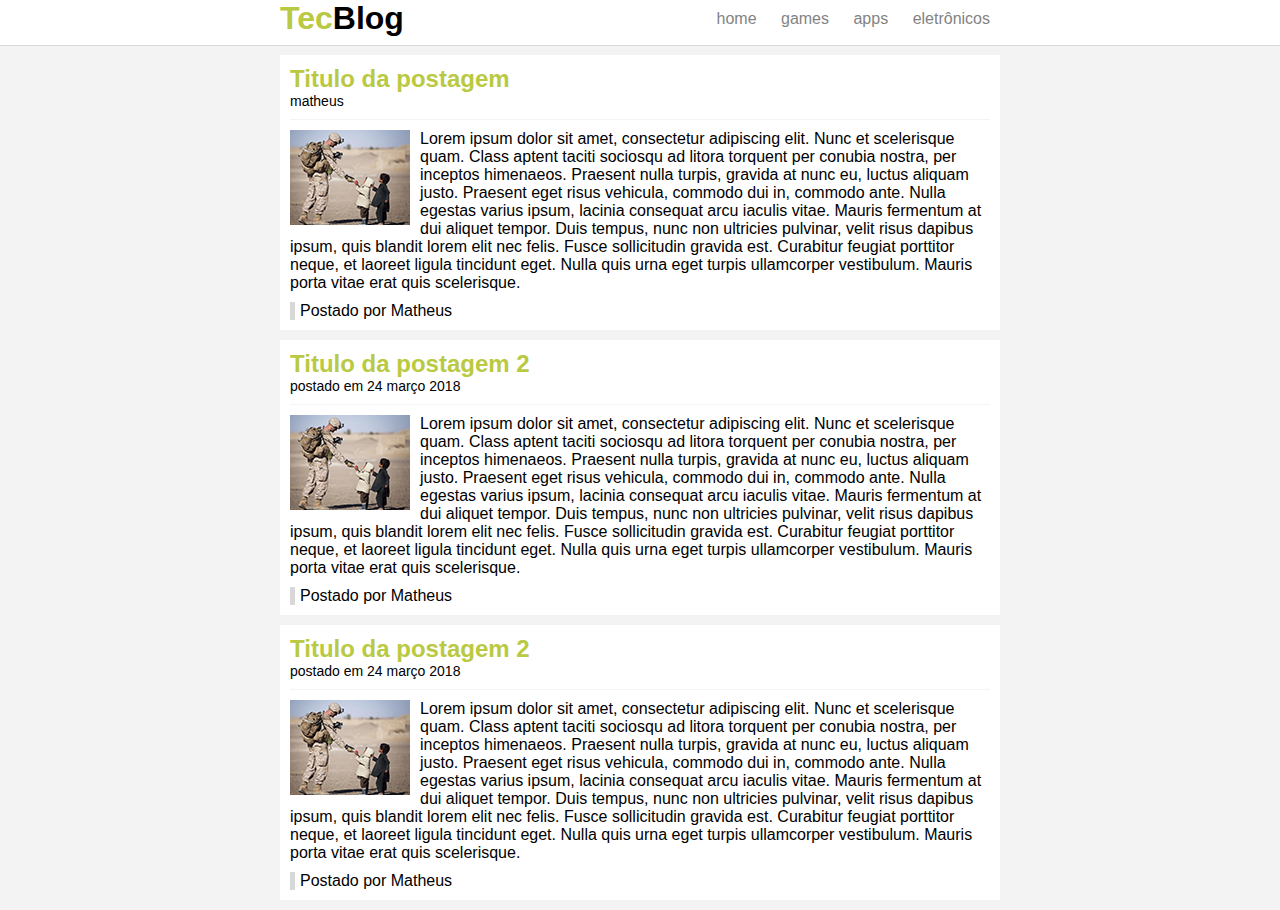
<file: index.html>
<!doctype html>

<html>

	<head>
		<title>TecBlog - O seu Blog de tecnologia</title>
		<meta charset="utf-8" />
		<link rel="stylesheet" type="text/css" href="css/estilo.css" />

	</head>

	<body>

		<div id="navegacao">
			<div id="area">
				<h1 id="logo"><span class="verde">Tec</span>Blog</h1>
				<div id="menu">
					<a href="index.html">home</a>
					<a href="games.html">games</a>
					<a href="apps.html">apps</a>
					<a href="eletronicos.html">eletrônicos</a>
				</div>
			</div>
		</div>

		<div id="area-principal">
			
			<div id="postagem">
				<h2>Titulo da postagem </h2>
				<span class="data-postagem">matheus</span>
				<img class="img-postagem" src="img/imagem1.png">
				<p>
					Lorem ipsum dolor sit amet, consectetur adipiscing elit. Nunc et scelerisque quam. Class aptent taciti sociosqu ad litora torquent per conubia nostra, per inceptos himenaeos. Praesent nulla turpis, gravida at nunc eu, luctus aliquam justo. Praesent eget risus vehicula, commodo dui in, commodo ante. Nulla egestas varius ipsum, lacinia consequat arcu iaculis vitae. Mauris fermentum at dui aliquet tempor. Duis tempus, nunc non ultricies pulvinar, velit risus dapibus ipsum, quis blandit lorem elit nec felis. Fusce sollicitudin gravida est. Curabitur feugiat porttitor neque, et laoreet ligula tincidunt eget. Nulla quis urna eget turpis ullamcorper vestibulum. Mauris porta vitae erat quis scelerisque.
				</p>

				<span class="postado">Postado por Matheus</span>
			</div>


			<div id="postagem">
				<h2>Titulo da postagem 2</h2>
				<span class="data-postagem">postado em 24 março 2018</span>
				<img class="img-postagem" src="img/imagem1.png">
				<p>
					Lorem ipsum dolor sit amet, consectetur adipiscing elit. Nunc et scelerisque quam. Class aptent taciti sociosqu ad litora torquent per conubia nostra, per inceptos himenaeos. Praesent nulla turpis, gravida at nunc eu, luctus aliquam justo. Praesent eget risus vehicula, commodo dui in, commodo ante. Nulla egestas varius ipsum, lacinia consequat arcu iaculis vitae. Mauris fermentum at dui aliquet tempor. Duis tempus, nunc non ultricies pulvinar, velit risus dapibus ipsum, quis blandit lorem elit nec felis. Fusce sollicitudin gravida est. Curabitur feugiat porttitor neque, et laoreet ligula tincidunt eget. Nulla quis urna eget turpis ullamcorper vestibulum. Mauris porta vitae erat quis scelerisque.
				</p>

				<span class="postado">Postado por Matheus</span>
			</div>

			<div id="postagem">
				<h2>Titulo da postagem 2</h2>
				<span class="data-postagem">postado em 24 março 2018</span>
				<img class="img-postagem" src="img/imagem1.png">
				<p>
					Lorem ipsum dolor sit amet, consectetur adipiscing elit. Nunc et scelerisque quam. Class aptent taciti sociosqu ad litora torquent per conubia nostra, per inceptos himenaeos. Praesent nulla turpis, gravida at nunc eu, luctus aliquam justo. Praesent eget risus vehicula, commodo dui in, commodo ante. Nulla egestas varius ipsum, lacinia consequat arcu iaculis vitae. Mauris fermentum at dui aliquet tempor. Duis tempus, nunc non ultricies pulvinar, velit risus dapibus ipsum, quis blandit lorem elit nec felis. Fusce sollicitudin gravida est. Curabitur feugiat porttitor neque, et laoreet ligula tincidunt eget. Nulla quis urna eget turpis ullamcorper vestibulum. Mauris porta vitae erat quis scelerisque.
				</p>

				<span class="postado">Postado por Matheus</span>
			</div>

		</div>

	</body>

</html>
</file>
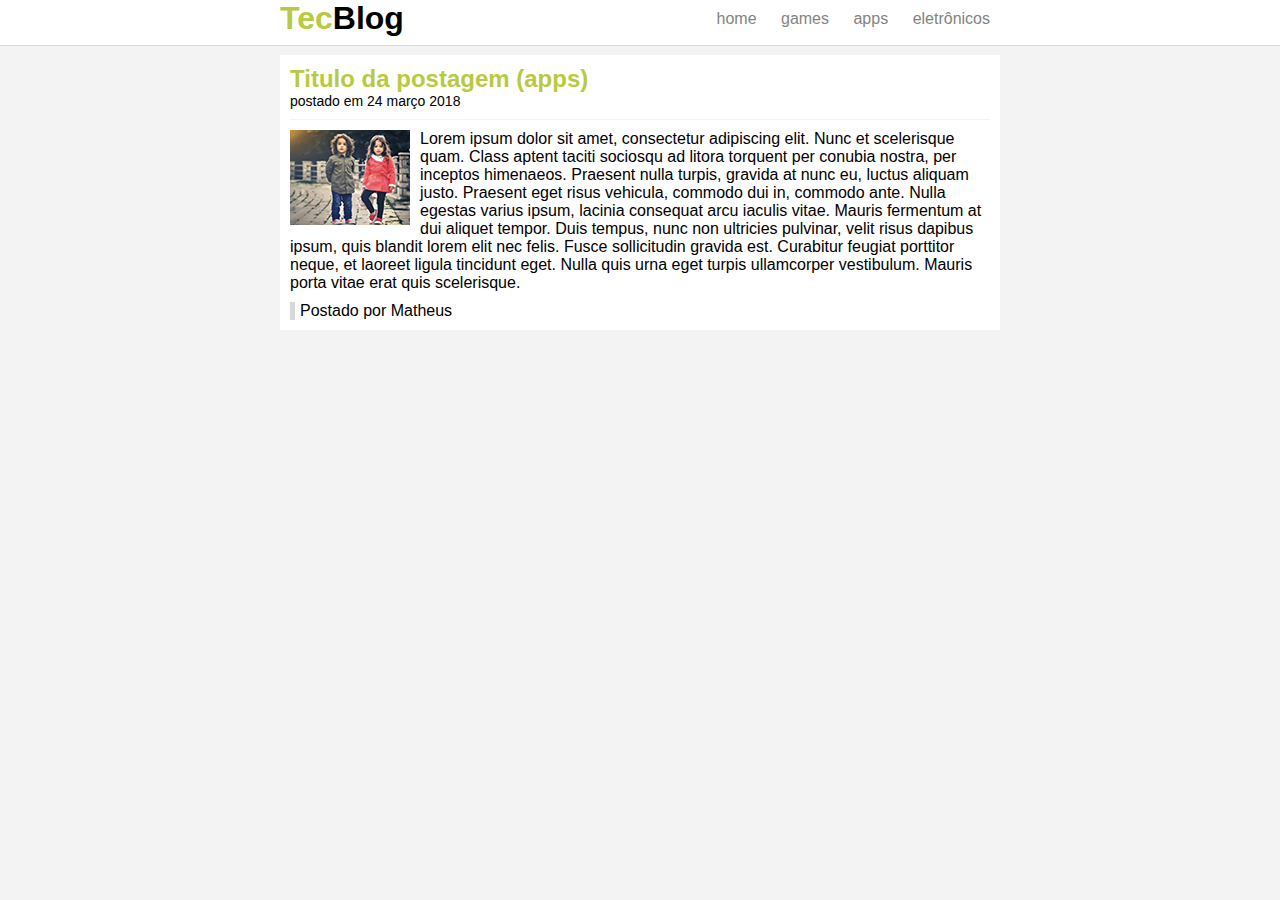
<file: apps.html>
<!doctype html>

<html>

	<head>
		<title>TecBlog - Apps</title>
		<meta charset="utf-8" />
		<link rel="stylesheet" type="text/css" href="css/estilo.css" />

	</head>

	<body>

		<div id="navegacao">
			<div id="area">
				<h1 id="logo"><span class="verde">Tec</span>Blog</h1>
				<div id="menu">
					<a href="index.html">home</a>
					<a href="games.html">games</a>
					<a href="apps.html">apps</a>
					<a href="eletronicos.html">eletrônicos</a>
				</div>
			</div>
		</div>

		<div id="area-principal">
			
			<div id="postagem">
				<h2>Titulo da postagem (apps) </h2>
				<span class="data-postagem">postado em 24 março 2018</span>
				<img class="img-postagem" src="img/imagem4.png">
				<p>
					Lorem ipsum dolor sit amet, consectetur adipiscing elit. Nunc et scelerisque quam. Class aptent taciti sociosqu ad litora torquent per conubia nostra, per inceptos himenaeos. Praesent nulla turpis, gravida at nunc eu, luctus aliquam justo. Praesent eget risus vehicula, commodo dui in, commodo ante. Nulla egestas varius ipsum, lacinia consequat arcu iaculis vitae. Mauris fermentum at dui aliquet tempor. Duis tempus, nunc non ultricies pulvinar, velit risus dapibus ipsum, quis blandit lorem elit nec felis. Fusce sollicitudin gravida est. Curabitur feugiat porttitor neque, et laoreet ligula tincidunt eget. Nulla quis urna eget turpis ullamcorper vestibulum. Mauris porta vitae erat quis scelerisque.
				</p>

				<span class="postado">Postado por Matheus</span>
			</div>

		</div>

	</body>

</html>
</file>
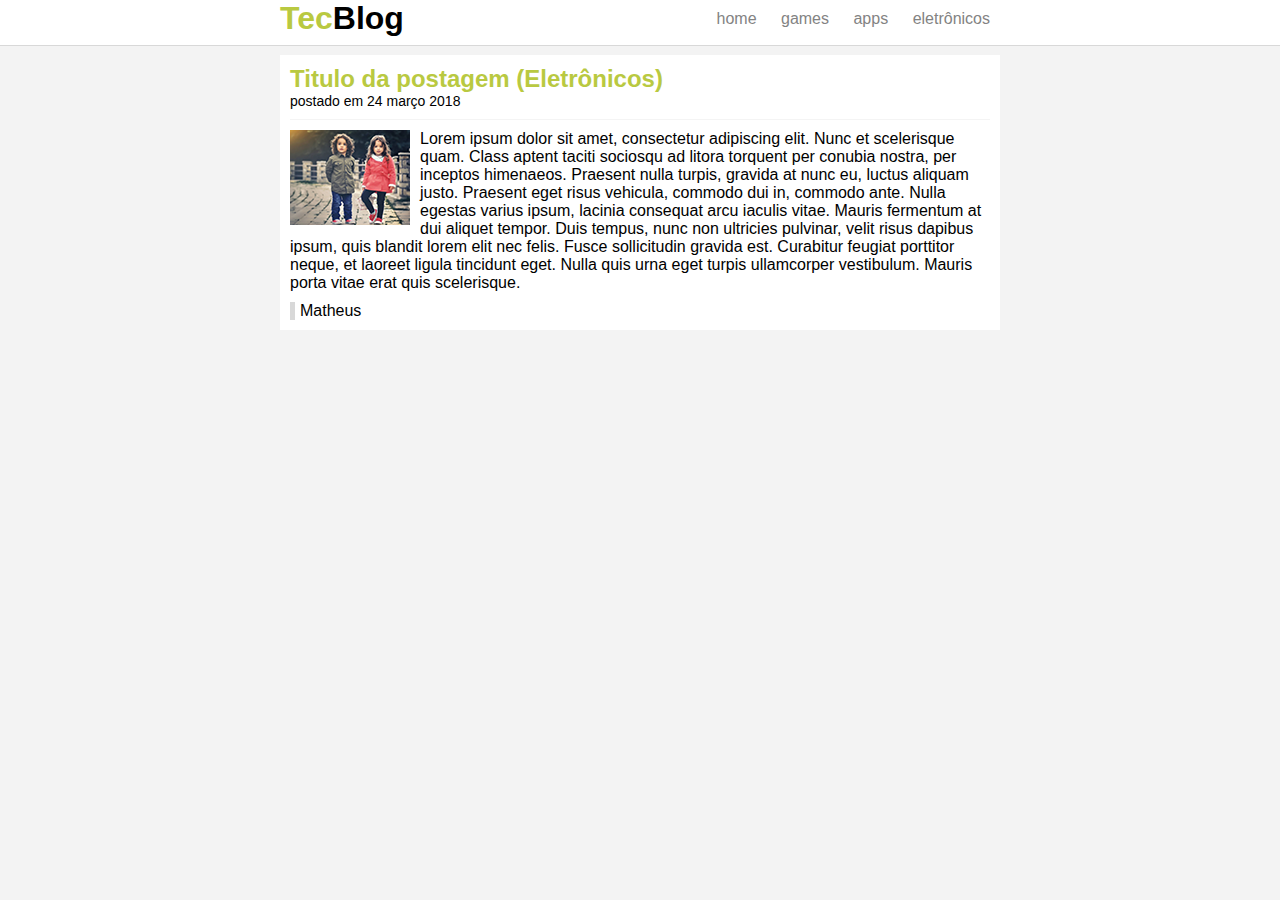
<file: eletronicos.html>
<!doctype html>

<html>

	<head>
		<title>TecBlog - Etrônicos</title>
		<meta charset="utf-8" />
		<link rel="stylesheet" type="text/css" href="css/estilo.css" />

	</head>

	<body>

		<div id="navegacao">
			<div id="area">
				<h1 id="logo"><span class="verde">Tec</span>Blog</h1>
				<div id="menu">
					<a href="index.html">home</a>
					<a href="games.html">games</a>
					<a href="apps.html">apps</a>
					<a href="eletronicos.html">eletrônicos</a>
				</div>
			</div>
		</div>

		<div id="area-principal">
			
			<div id="postagem">
				<h2>Titulo da postagem (Eletrônicos) </h2>
				<span class="data-postagem">postado em 24 março 2018</span>
				<img class="img-postagem" src="img/imagem4.png">
				<p>
					Lorem ipsum dolor sit amet, consectetur adipiscing elit. Nunc et scelerisque quam. Class aptent taciti sociosqu ad litora torquent per conubia nostra, per inceptos himenaeos. Praesent nulla turpis, gravida at nunc eu, luctus aliquam justo. Praesent eget risus vehicula, commodo dui in, commodo ante. Nulla egestas varius ipsum, lacinia consequat arcu iaculis vitae. Mauris fermentum at dui aliquet tempor. Duis tempus, nunc non ultricies pulvinar, velit risus dapibus ipsum, quis blandit lorem elit nec felis. Fusce sollicitudin gravida est. Curabitur feugiat porttitor neque, et laoreet ligula tincidunt eget. Nulla quis urna eget turpis ullamcorper vestibulum. Mauris porta vitae erat quis scelerisque.
				</p>

				<span class="postado">Matheus</span>
			</div>

		</div>

	</body>

</html>
</file>
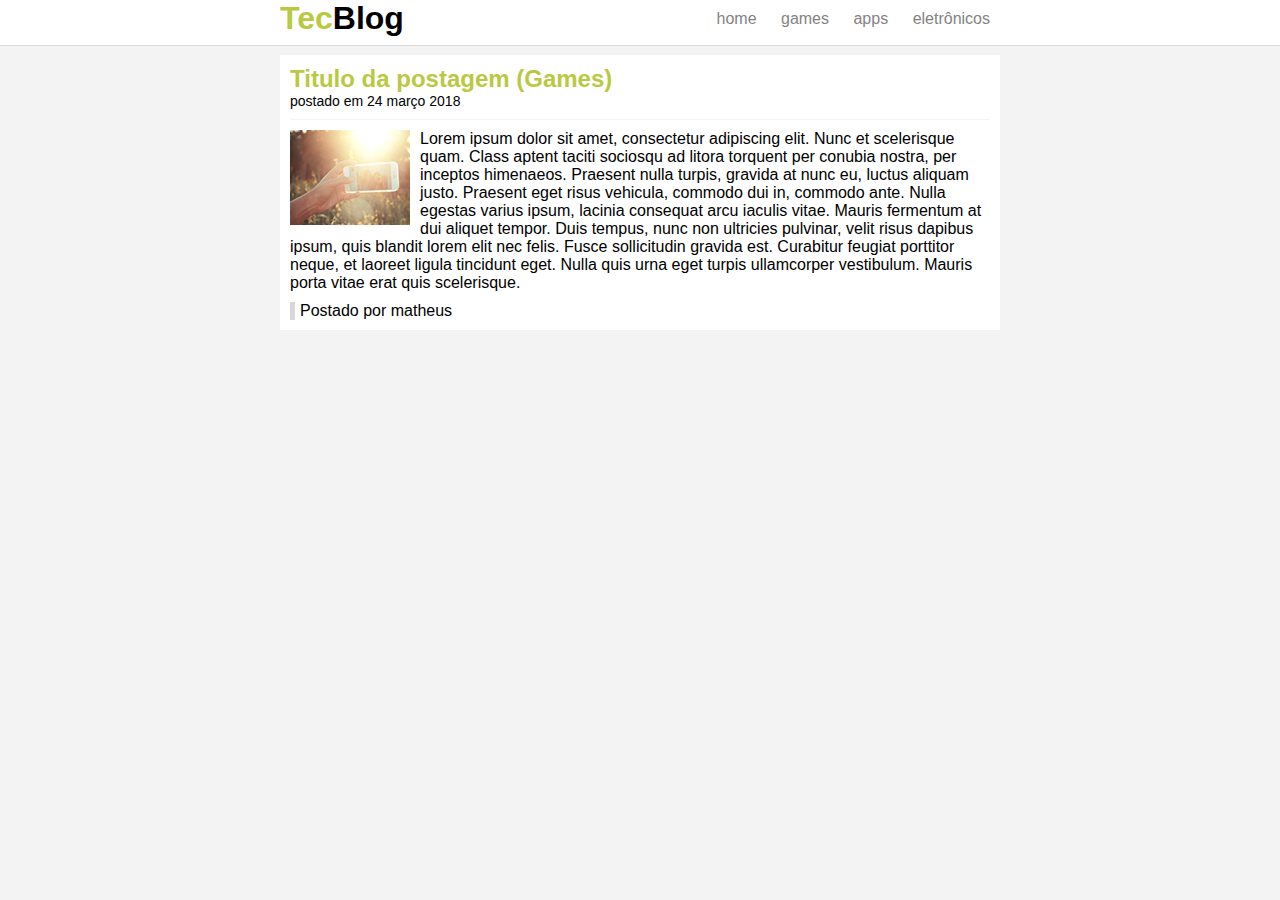
<file: games.html>
<!doctype html>

<html>

	<head>
		<title>TecBlog - Games</title>
		<meta charset="utf-8" />
		<link rel="stylesheet" type="text/css" href="css/estilo.css" />

	</head>

	<body>

		<div id="navegacao">
			<div id="area">
				<h1 id="logo"><span class="verde">Tec</span>Blog</h1>
				<div id="menu">
					<a href="index.html">home</a>
					<a href="games.html">games</a>
					<a href="apps.html">apps</a>
					<a href="eletronicos.html">eletrônicos</a>
				</div>
			</div>
		</div>

		<div id="area-principal">
			
			<div id="postagem">
				<h2>Titulo da postagem (Games) </h2>
				<span class="data-postagem">postado em 24 março 2018</span>
				<img class="img-postagem" src="img/imagem5.png">
				<p>
					Lorem ipsum dolor sit amet, consectetur adipiscing elit. Nunc et scelerisque quam. Class aptent taciti sociosqu ad litora torquent per conubia nostra, per inceptos himenaeos. Praesent nulla turpis, gravida at nunc eu, luctus aliquam justo. Praesent eget risus vehicula, commodo dui in, commodo ante. Nulla egestas varius ipsum, lacinia consequat arcu iaculis vitae. Mauris fermentum at dui aliquet tempor. Duis tempus, nunc non ultricies pulvinar, velit risus dapibus ipsum, quis blandit lorem elit nec felis. Fusce sollicitudin gravida est. Curabitur feugiat porttitor neque, et laoreet ligula tincidunt eget. Nulla quis urna eget turpis ullamcorper vestibulum. Mauris porta vitae erat quis scelerisque.
				</p>

				<span class="postado">Postado por matheus</span>
			</div>

		</div>

	</body>

</html>
</file>
<file: css/estilo.css>
/*Limpar formatações padrão*/
* {
	margin: 0;
	padding: 0;
}

body {
	font-size: 16px;
	font-family: "Trebuchet MS", Helvetica, sans-serif;
	background: #f3f3f3;
}

#navegacao {
	background: #fff;
	border-bottom: 1px solid #d8d8d8;
	height: 45px;
	position: fixed;
	width: 100%;
	top: 0;
}

#area {
	width: 720px;
	margin: 0 auto;
}

#area-principal {
	width: 720px;
	margin: 55px auto 10px auto;
}

#logo {
	float: left;
}

#menu {
	float: right;
	padding: 10px 0;
}

#postagem {
	background: #fff;
	padding: 10px;
	margin-bottom: 10px;
}

h2 {
	color: #b9c941;
}

/****************************************************
***********************Formatação do menu************/
a {
	text-decoration: none;
	padding: 5px 10px;
}
/*Links não visitados*/
a:link {
	color: #838383;
}

/*Links vistados*/
a:visited {
	color: #838383;
}

/*Links hover*/
a:hover {
	color: #fff;
	background: #b9c941;
}

/*Links active*/
a:active {
	color: #535353;
}


/*Classes*/
.verde {
	color: #b9c941;
}

.data-postagem {
	font-size: 14px;
	border-bottom: 1px solid #f4f4f4;
	display: block;
	padding-bottom: 10px;
	margin-bottom: 10px;
}

.img-postagem{
	float: left;
	margin:0 10px 5px 0;
}

.postado {
	border-left: 5px solid #d8d8d8;
	padding-left: 5px;
	display: block;
	margin-top: 10px;
}
</file>
